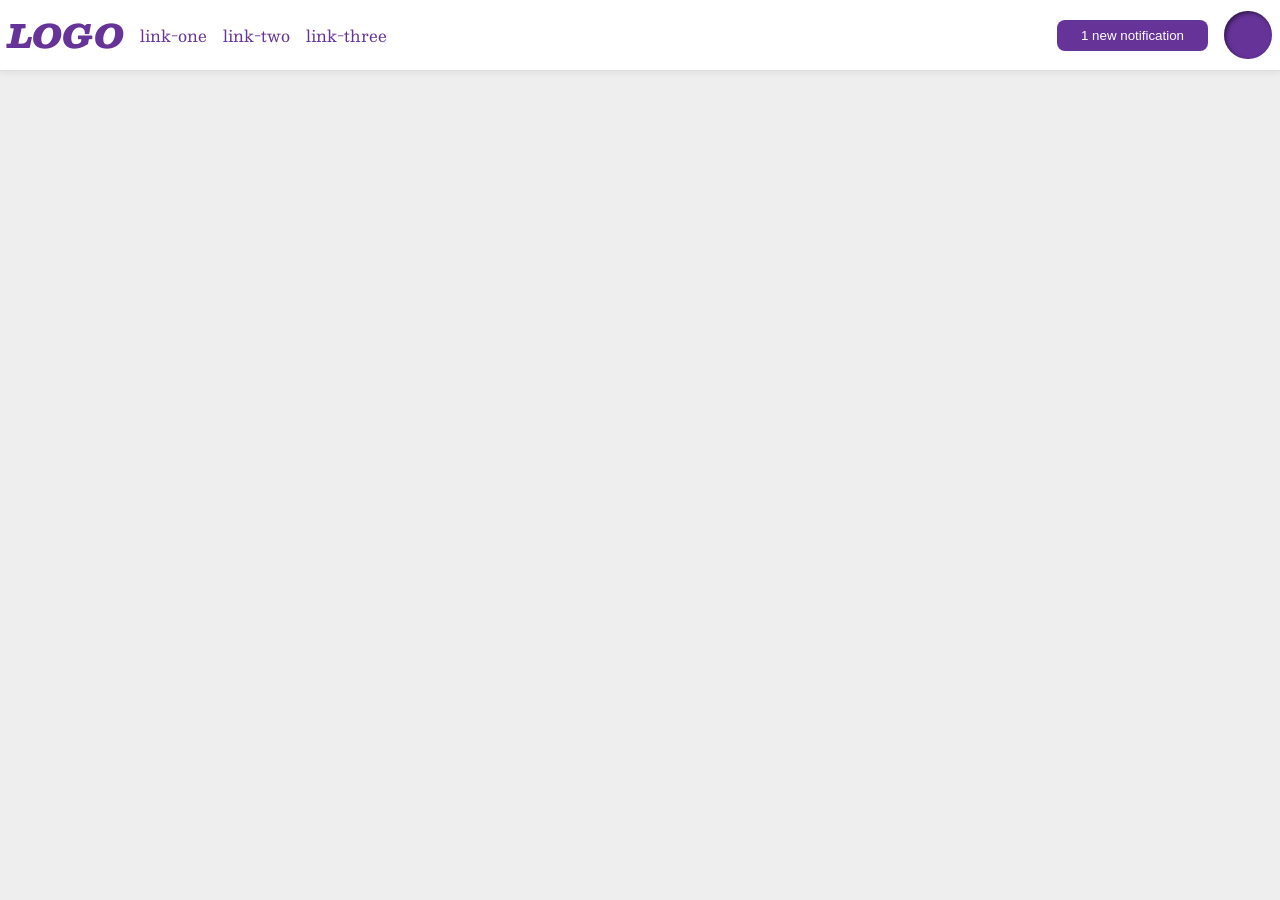
<file: foundations/flex/03-flex-header-2/index.html>
<!DOCTYPE html>
<html lang="en">
  <head>
    <meta charset="UTF-8">
    <meta http-equiv="X-UA-Compatible" content="IE=edge">
    <meta name="viewport" content="width=device-width, initial-scale=1.0">
    <title>Flex Header 2</title>
    <link rel="stylesheet" href="style.css">
  </head>
  <body>
    <div class="header">
      <div class="left">
      <div class="logo">
        LOGO
      </div>
      <ul class="links">
        <li><a href="https://google.com">link-one</a></li>
        <li><a href="https://google.com">link-two</a></li>
        <li><a href="https://google.com">link-three</a></li>
      </ul>
      </div>
      <div class="right">
      <button class="notifications">
        1 new notification
      </button>
      <div class="profile-image"></div>
      </div>
    </div>
  </body>
</html>
</file>
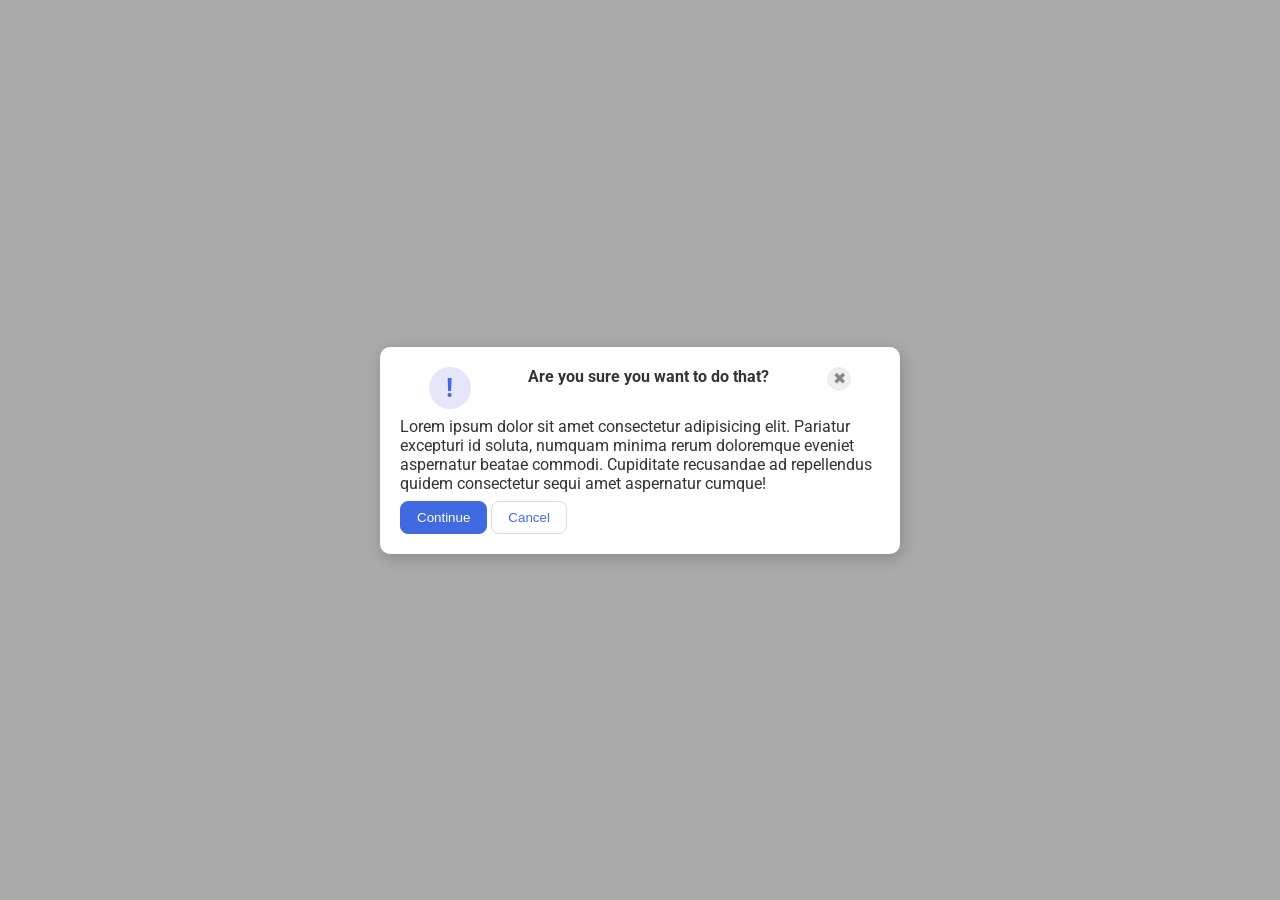
<file: foundations/flex/05-flex-modal/index.html>
<!DOCTYPE html>
<html lang="en">
  <head>
    <meta charset="UTF-8">
    <meta http-equiv="X-UA-Compatible" content="IE=edge">
    <meta name="viewport" content="width=device-width, initial-scale=1.0">
    <link rel="stylesheet" href="style.css">
    <title>Modal</title>
  </head>
  <body>
    <div class="modal">
      
      <div class="top">
        
      <div class="icon">!</div>
      <div class="header"><strong>Are you sure you want to do that?</strong></div>

      <button class="close-button">✖</button>     
      </div>
      <div class="text">Lorem ipsum dolor sit amet consectetur adipisicing elit. Pariatur excepturi id soluta, numquam minima rerum doloremque eveniet aspernatur beatae commodi. Cupiditate recusandae ad repellendus quidem consectetur sequi amet aspernatur cumque!</div>
      <div class="buttons">
      <button class="continue">Continue</button>
      <button class="cancel">Cancel</button>
      </div>
    </div>
  </body>
</html>
</file>
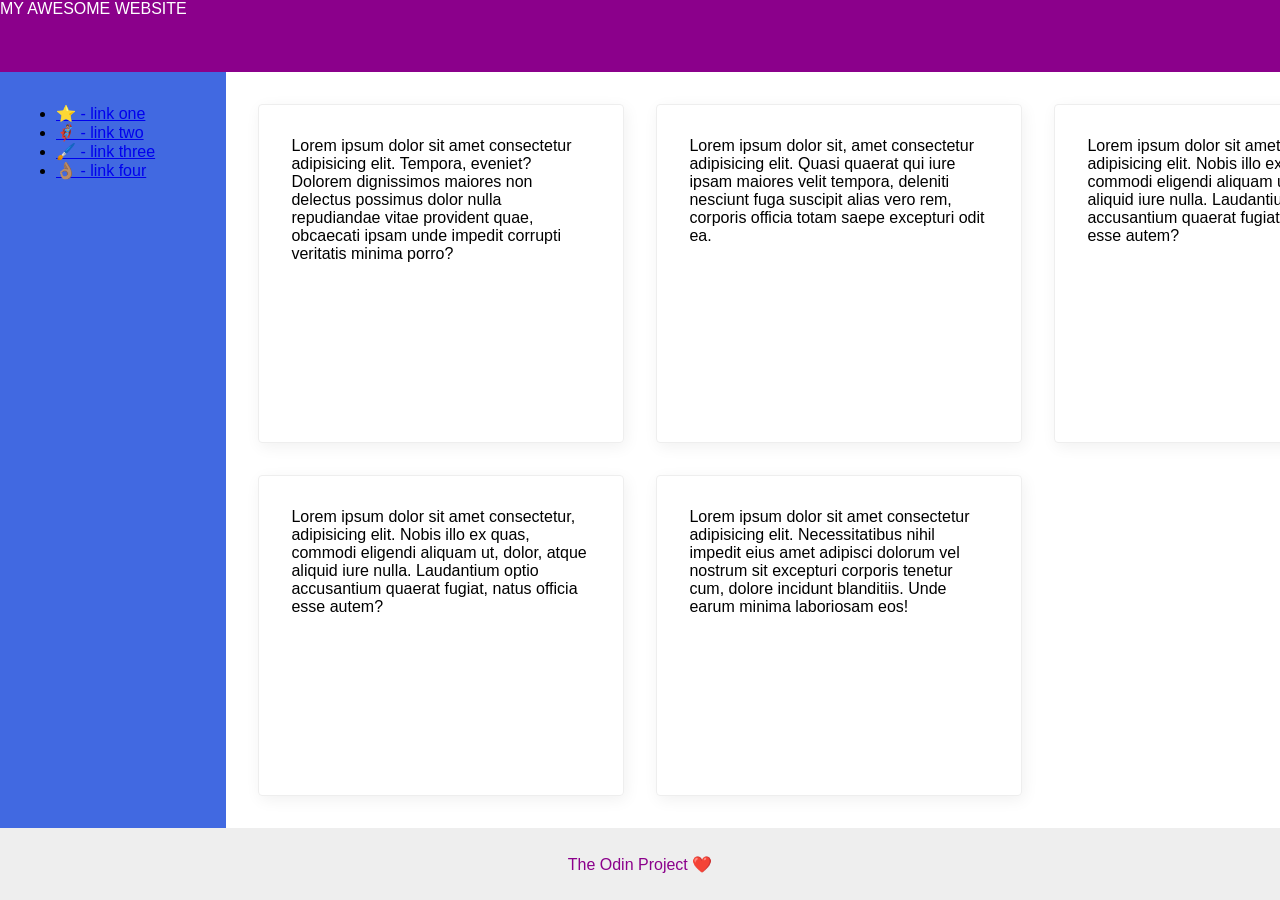
<file: foundations/flex/07-flex-layout-2/index.html>
<!DOCTYPE html>
<html lang="en">
  <head>
    <meta charset="UTF-8">
    <meta http-equiv="X-UA-Compatible" content="IE=edge">
    <meta name="viewport" content="width=device-width, initial-scale=1.0">
    <title>The Holy Grail</title>
    <link rel="stylesheet" href="style.css">
  </head>
  <body>
    <div class="header">
      MY AWESOME WEBSITE
    </div>
    <div class="main">
    
    <div class="sidebar">
      <ul>
        <li><a href="#">⭐ - link one</a></li>
        <li><a href="#">🦸🏽‍♂️ - link two</a></li>
        <li><a href="#">🖌️ - link three</a></li>
        <li><a href="#">👌🏽 - link four</a></li>
      </ul>
    </div>

    <div class="content">

    <div class="card">Lorem ipsum dolor sit amet consectetur adipisicing elit. Tempora, eveniet? Dolorem dignissimos maiores non delectus possimus dolor nulla repudiandae vitae provident quae, obcaecati ipsam unde impedit corrupti veritatis minima porro?</div>
    <div class="card">Lorem ipsum dolor sit, amet consectetur adipisicing elit. Quasi quaerat qui iure ipsam maiores velit tempora, deleniti nesciunt fuga suscipit alias vero rem, corporis officia totam saepe excepturi odit ea.</div>
    <div class="card">Lorem ipsum dolor sit amet consectetur, adipisicing elit. Nobis illo ex quas, commodi eligendi aliquam ut, dolor, atque aliquid iure nulla. Laudantium optio accusantium quaerat fugiat, natus officia esse autem?</div>
    <div class="card">Lorem ipsum dolor sit amet consectetur adipisicing elit. Necessitatibus nihil impedit eius amet adipisci dolorum vel nostrum sit excepturi corporis tenetur cum, dolore incidunt blanditiis. Unde earum minima laboriosam eos!</div>
    <div class="card">Lorem ipsum dolor sit amet consectetur, adipisicing elit. Nobis illo ex quas, commodi eligendi aliquam ut, dolor, atque aliquid iure nulla. Laudantium optio accusantium quaerat fugiat, natus officia esse autem?</div>
    <div class="card">Lorem ipsum dolor sit amet consectetur adipisicing elit. Necessitatibus nihil impedit eius amet adipisci dolorum vel nostrum sit excepturi corporis tenetur cum, dolore incidunt blanditiis. Unde earum minima laboriosam eos!</div>
    
    </div>
    </div>

    <div class="footer">
      The Odin Project ❤️
    </div>
  </body>
</html>
</file>
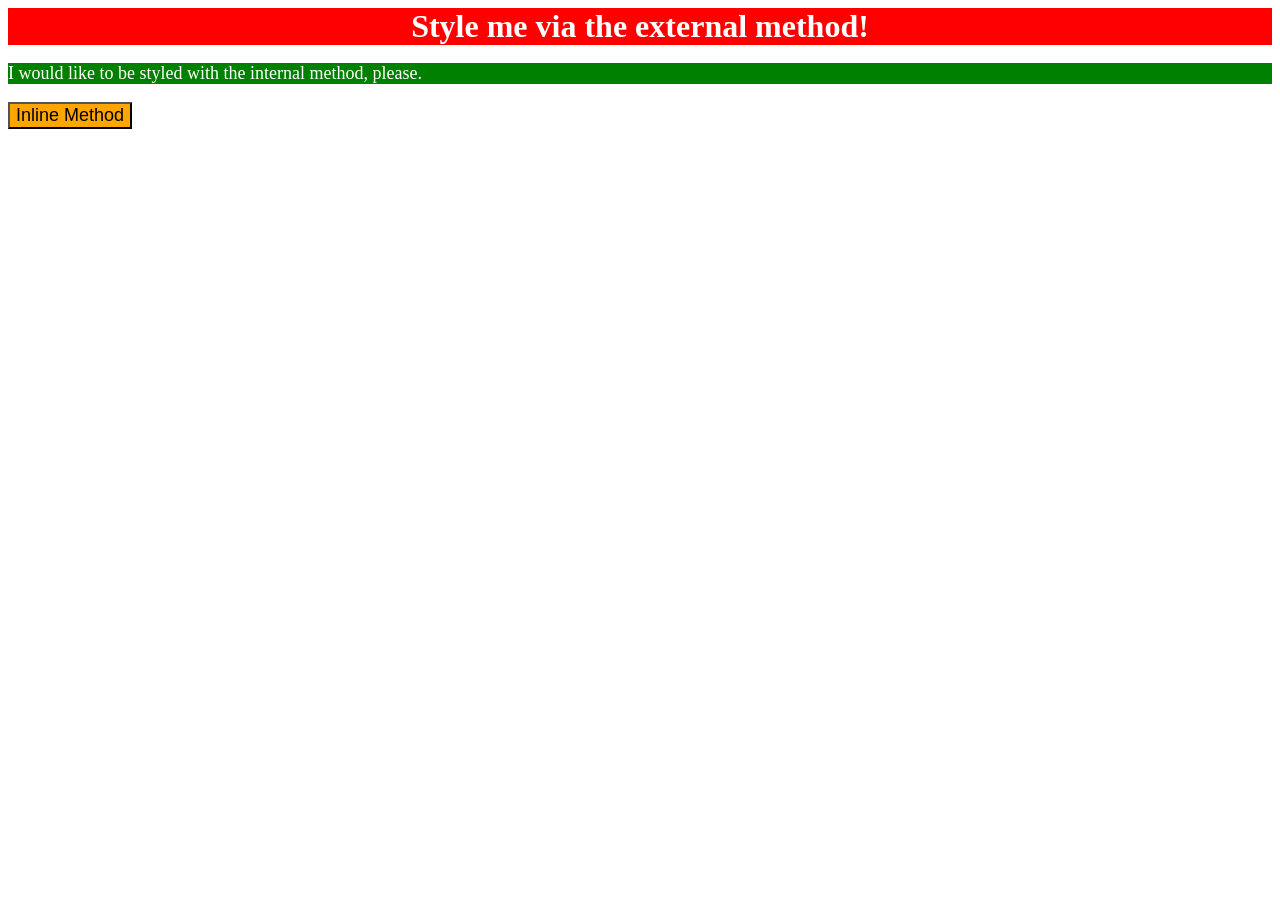
<file: foundations/intro-to-css/01-css-methods/index.html>
<!DOCTYPE html>
<html lang="en">
  <head>
    <meta charset="UTF-8">
    <meta http-equiv="X-UA-Compatible" content="IE=edge">
    <meta name="viewport" content="width=device-width, initial-scale=1.0">
    <title>Methods for Adding CSS</title>
    <style>
      p {
        background-color: green;
        color: white;
        font-size: 18px;
      }
    </style>
  </head>
  <body>
    <div>Style me via the external method!</div>
    <p>I would like to be styled with the internal method, please.</p>
    <button style="background-color:orange ; font-size: 18px;">Inline Method</button>
  </body>
  <head>
    <link rel="stylesheet" href="./styles.css">
  </head>
</html>
</file>
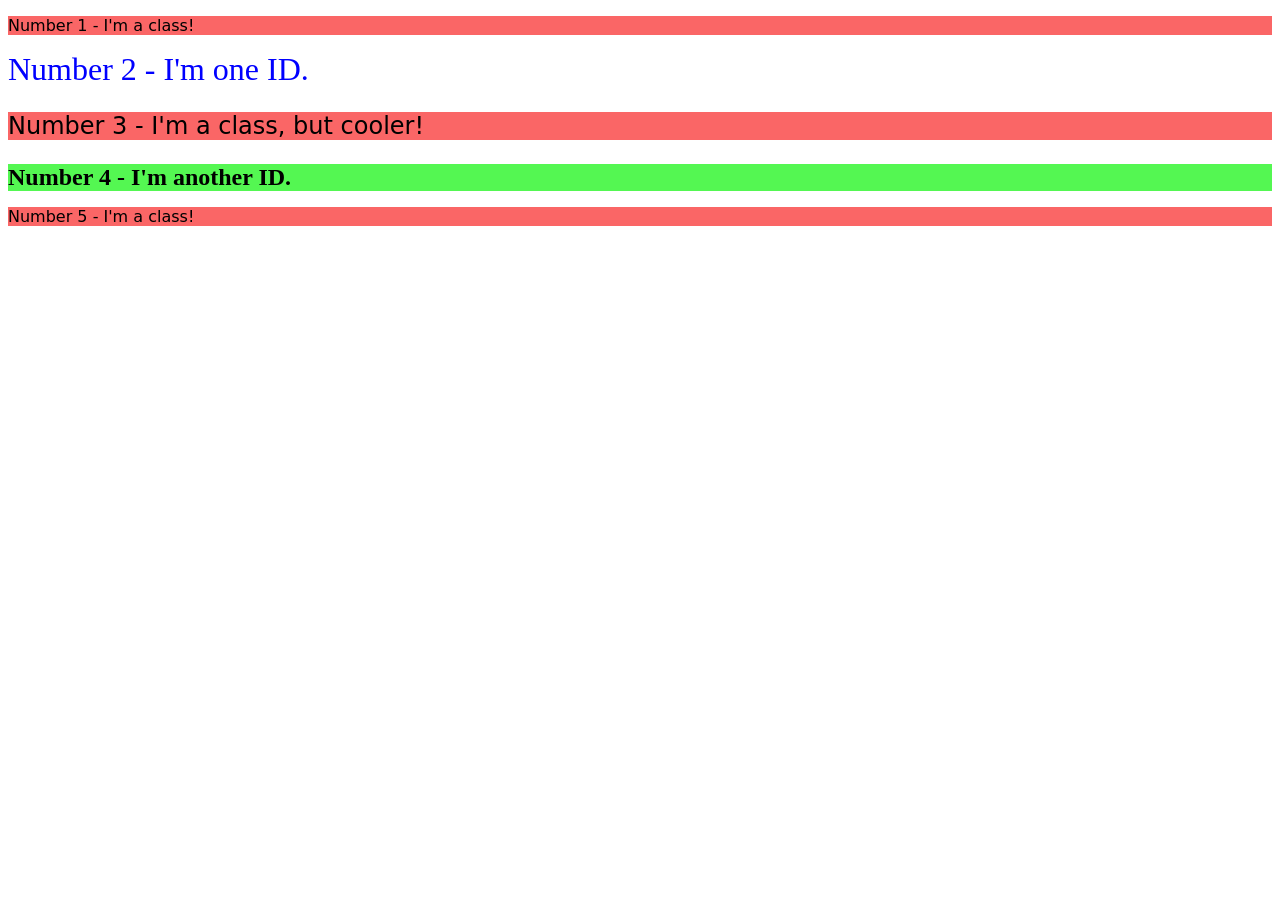
<file: foundations/intro-to-css/02-class-id-selectors/index.html>
<!DOCTYPE html>
<html lang="en">
  <head>
    <meta charset="UTF-8">
    <meta http-equiv="X-UA-Compatible" content="IE=edge">
    <meta name="viewport" content="width=device-width, initial-scale=1.0">
    <title>Class and ID Selectors</title>
    <link rel="stylesheet" href="style.css">
  </head>
  <body>
    <p class="odd_num">Number 1 - I'm a class!</p>
    <div id="num_two">Number 2 - I'm one ID.</div>
    <p class="three">Number 3 - I'm a class, but cooler!</p>
    <div id="four">Number 4 - I'm another ID.</div>
    <p class="odd_num">Number 5 - I'm a class!</p>
  </body>
</html>
</file>
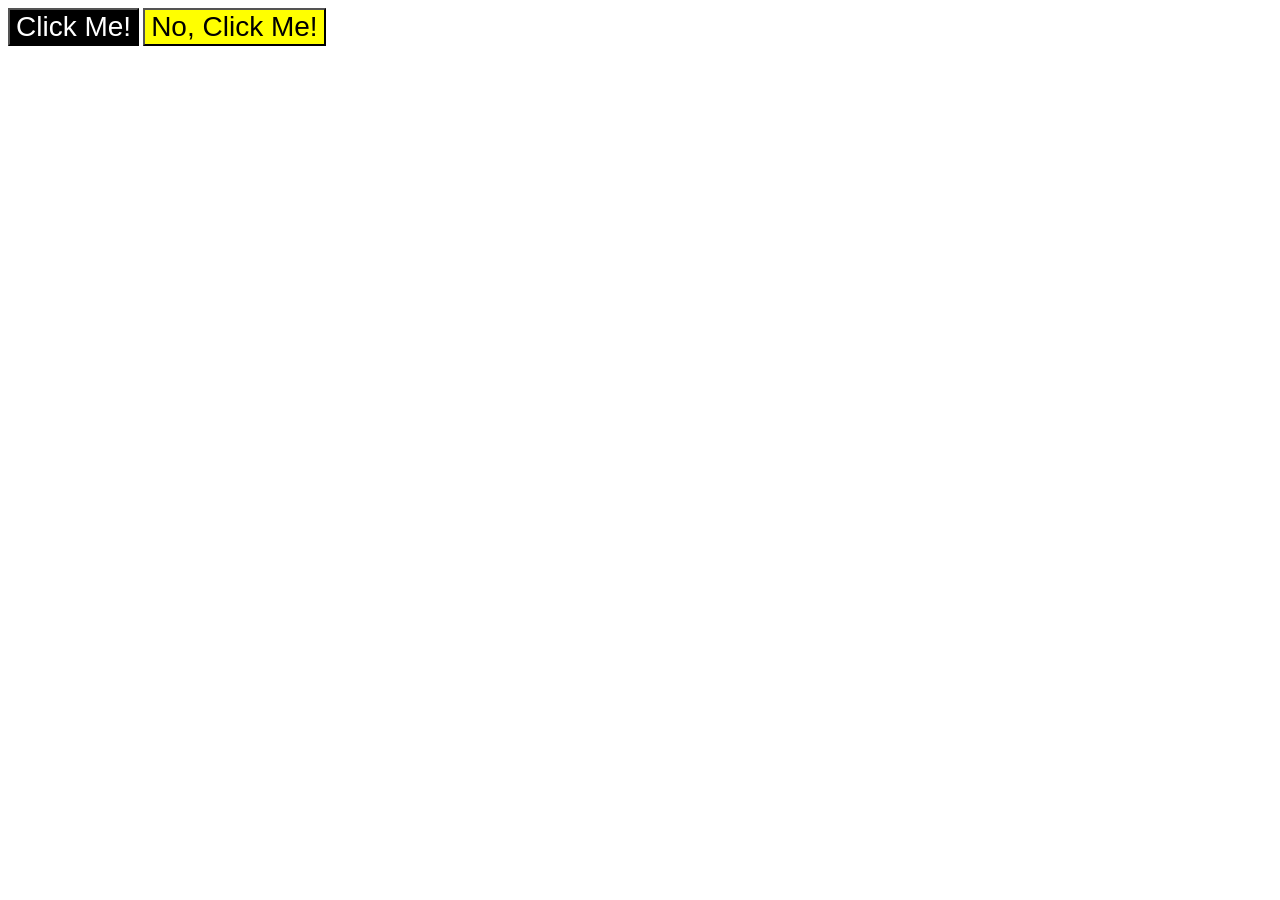
<file: foundations/intro-to-css/03-grouping-selectors/index.html>
<!DOCTYPE html>
<html lang="en">
  <head>
    <meta charset="UTF-8">
    <meta http-equiv="X-UA-Compatible" content="IE=edge">
    <meta name="viewport" content="width=device-width, initial-scale=1.0">
    <title>Grouping Selectors</title>
    <link rel="stylesheet" href="style.css">
  </head>
  <body>
    <button class="butt_one">Click Me!</button>
    <button class="butt_two">No, Click Me!</button>
  </body>
</html>
</file>
<file: foundations/flex/03-flex-header-2/style.css>
/* this is some magical font-importing.  
you'll learn about it later. */
@import url('https://fonts.googleapis.com/css2?family=Besley:ital,wght@0,400;1,900&display=swap');

body {
  margin: 0;
  background: #eee;
  font-family: Besley, serif;
}

.header {
  background: white;
  border-bottom: 1px solid #ddd;
  box-shadow: 0 0 8px rgba(0,0,0,.1);
  
}

.profile-image {
  background: rebeccapurple;
  box-shadow: inset 2px 2px 4px rgba(0,0,0,.5);
  border-radius: 50%;
  width: 48px;
  height: 48px;
}

.logo {
  color: rebeccapurple;
  font-size: 32px;
  font-weight: 900;
  font-style: italic;
}

button {
  border: none;
  border-radius: 8px;
  background: rebeccapurple;
  color: white;
  padding: 8px 24px;
  
}

a {
  /* this removes the line under our links */
  text-decoration: none;
  color: rebeccapurple;
}

ul {
  list-style-type: none;
}


.header {
  display: flex;
  justify-content: space-between;
  padding: 8px;
}

ul {
  display: flex;
  margin: 0;
  padding: 0;
  gap: 16px;
}

.left, .right {
  display: flex;
  align-items: center;
  gap: 16px;
}
</file>
<file: foundations/flex/05-flex-modal/style.css>
@import url('https://fonts.googleapis.com/css2?family=Roboto:wght@400;700&display=swap');

html, body {
  height: 100%;
}

body {
  font-family: Roboto, sans-serif;
  margin: 0;
  background: #aaa;
  color: #333;
  /* I'll give you this one for free lol */
  display: flex;
  align-items: center;
  justify-content: center;
  
}

.modal {
  padding: 20px;
  background: white;
  width: 480px;
  border-radius: 10px;
  box-shadow: 2px 4px 16px rgba(0,0,0,.2);
  display: flex;
  flex-direction: column;
  gap: 8px;
}

.icon {
  color: royalblue;
  font-size: 26px;
  font-weight: 700;
  background: lavender;
  width: 42px;
  height: 42px;
  border-radius: 50%;
  display: flex;
  align-items: center;
  justify-content: center;
}

.close-button {
  background: #eee;
  border-radius: 50%;
  color: #888;
  font-weight: 400;
  font-size: 16px;
  height: 24px;
  width: 24px;
  display: flex;
  align-items: center;
  justify-content: center;
  border: 1px solid #eee;
  padding: 0;
}

button {
  cursor: pointer;
  padding: 8px 16px;
  border-radius: 8px;
}

button.continue {
  background: royalblue;
  border: 1px solid royalblue;
  color: white;
}

button.cancel {
  background: white;
  border: 1px solid #ddd;
  color: royalblue;
}
.top
{
  display: flex;
  justify-content: space-around;
  
}
.text
{
  align-self: center;
}
</file>
<file: foundations/flex/07-flex-layout-2/style.css>
body {
  font-family: -apple-system, BlinkMacSystemFont, 'Segoe UI', Roboto, Oxygen, Ubuntu, Cantarell, 'Open Sans', 'Helvetica Neue', sans-serif;
  margin: 0;
  min-height: 100vh;
  display: flex;
  flex-direction: column;
  
}

.header {
  height: 72px;
  background: darkmagenta;
  color: white;
}

.footer {
  height: 72px;
  background: #eee;
  color: darkmagenta;
  display: flex;
  justify-content: center;
  align-items: center;
}

.sidebar {
  width: 300px;
  background: royalblue;
  box-sizing: border-box;
  padding: 16px;
  
}

.card {
  border: 1px solid #eee;
  box-shadow: 2px 4px 16px rgba(0,0,0,.06);
  border-radius: 4px;
  padding: 32px;
  width: 300px;
}
.main
{
  width: 2000px;
  display: flex;
  flex: 1;
  
}

.content
{
  padding: 32px;
  display: flex;
  flex-wrap: wrap;
  gap: 32px;
    
}
</file>
<file: foundations/intro-to-css/01-css-methods/styles.css>
div {
    background-color: red;
    color: white;
    font-size: 32px;
    font-weight: bold;
    text-align: center;

}
</file>
<file: foundations/intro-to-css/02-class-id-selectors/style.css>
.odd_num,
.three
{
    background-color: #FA6666 ;
    font-family: Verdana, 'DejaVu Sans' , sans-serif ;
}

#num_two
{
    color: blue;
    font-size: 32px;
}
#four,
.three 
{
    font-size: 24px;
}
#four
{
    background-color:#54F752 ;
    font-weight: bold;
}
</file>
<file: foundations/intro-to-css/03-grouping-selectors/style.css>
.butt_two,
.butt_one
{
    font-size: 28px;
    font-family:  Helvetica, 'Times New Roman' ,sans-serif;
}
.butt_one
{
    background-color: black;
    color: white;
}
.butt_two
{
    background-color: yellow;
}
</file>
